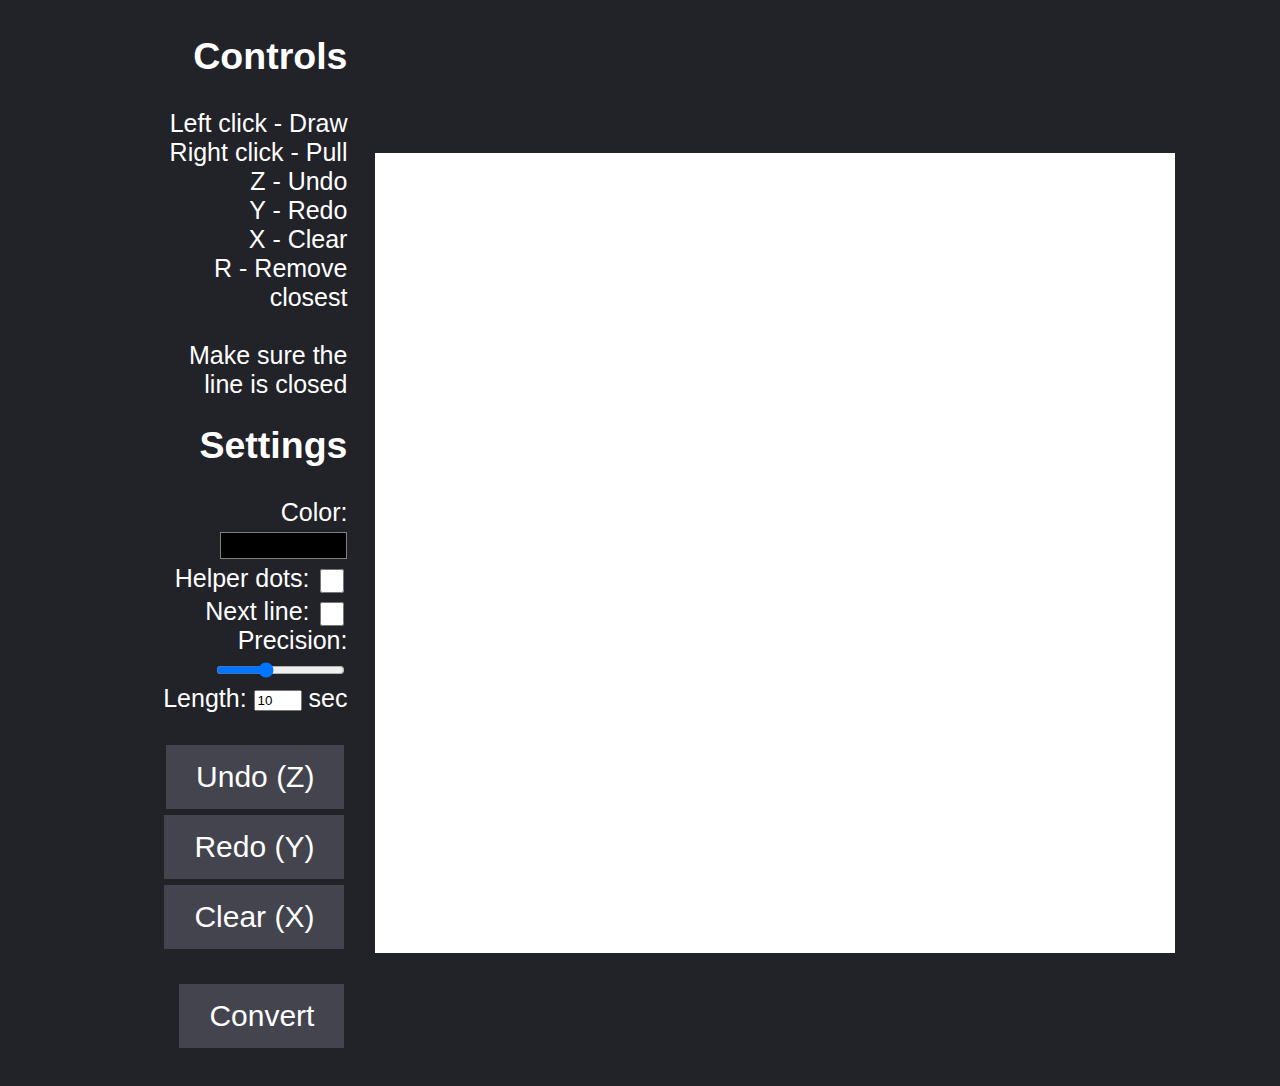
<file: index.html>
<!DOCTYPE html>
<html>
    <head>
        <meta charset="utf-8">
        <title>Circle machine</title>
        <link rel="stylesheet" href="css/master.css" />
        <script src="js/main.js" charset="utf-8" defer="defer"></script>
        <script src="js/Vec.js" charset="utf-8"></script>
        <script src="js/Fourier.js" charset="utf-8"></script>
        <script src="js/picker.js" charset="utf-8" defer="defer"></script>
    </head>
    <body>
        <table class="container">
            <tr>
                <td class="input">
                    <h2>Controls</h2>
                    <p>
                        Left click -   Draw<br />
                        Right click - Pull<br />
                        Z - Undo<br />
                        Y - Redo<br />
                        X - Clear<br />
                        R - Remove closest<br />
                        <br />
                        Make sure the line is closed
                    </p>
                    <h2>Settings</h2>
                    <label for="color">Color: </label><div style="display: inline-block; width: 5em; height: 1em; position: relative; top: 0.2em; border: 1px solid gray" id="picker" class="picker" data-value="black"></div><br />
                    <label for="helper">Helper dots: </label><input type="checkbox" name="helper" id="helper" /><br />
                    <label for="line">Next line: </label><input type="checkbox" name="line" id="line" /><br />
                    <label for="precision">Precision: </label><input type="range" name="precision" id="precision" value="8" min="1" max="20" /><br />
                    <label for="length">Length: </label><input type="number" class="length" name="length" id="length" value="10" min="1" max="100" step="1"> sec<br/>
                    <br />
                    <input type="button" name="undo" id="undo" value="Undo (Z)" /><input type="button" name="redo" id="redo" value="Redo (Y)" /><br />
                    <input type="button" name="clear" id="clear" value="Clear (X)" /><br />
                    <br />
                    <input type="button" id="convert" value="Convert" />
                </td>
                <td class="output">
                    <canvas id="canvas"></canvas>
                </td>
            </tr>
        </table>
    </body>
</html>
</file>
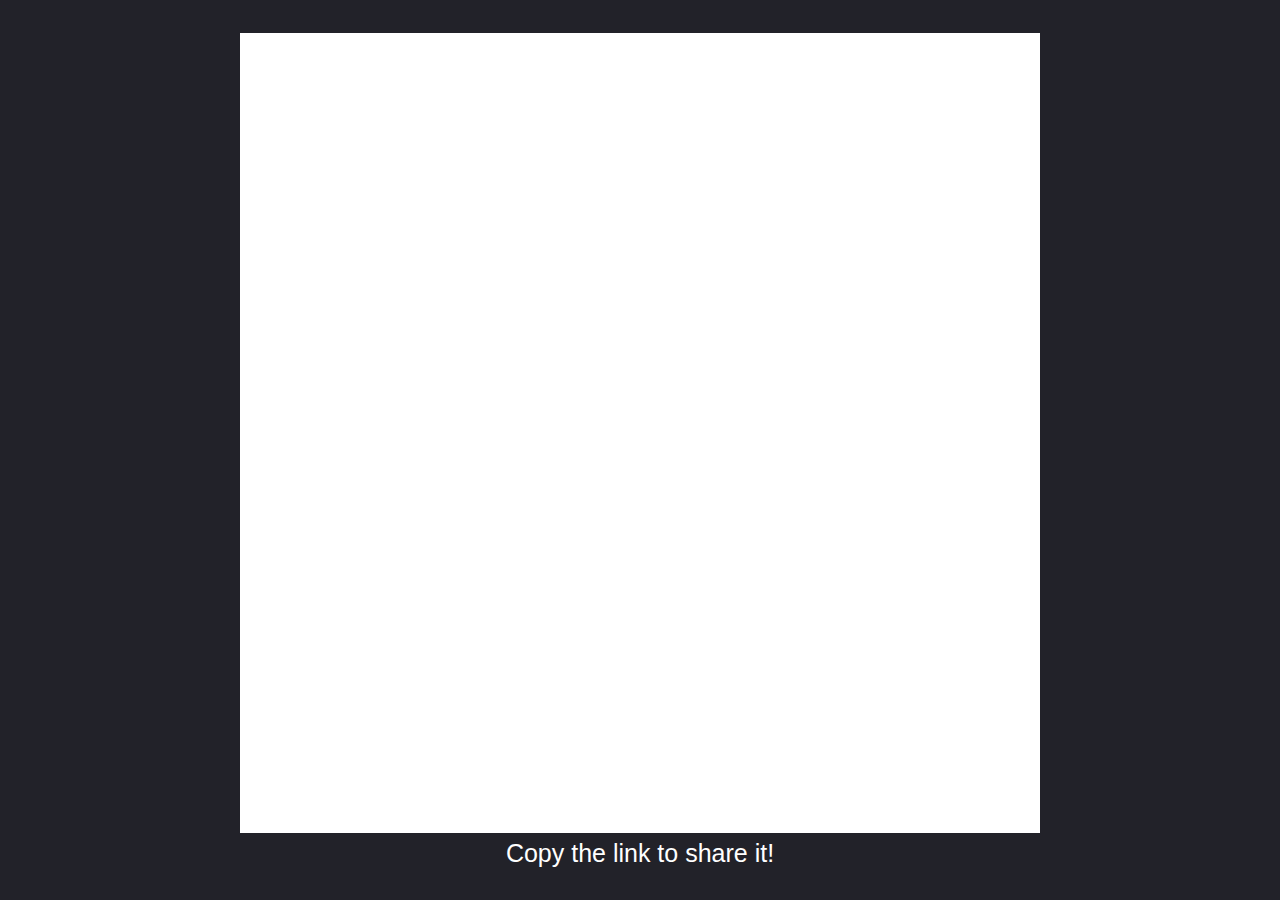
<file: circle.html>
<!DOCTYPE html>
<html>
    <head>
        <meta charset="utf-8">
        <title>Circle machine</title>
        <link rel="stylesheet" href="css/master.css" />
        <script src="js/circle.js" charset="utf-8" defer="defer"></script>
        <style>
            body {
                text-align: center;
            }
        </style>
    </head>
    <body>
        <canvas id="canvas" width="300" height="300"></canvas><br />
        <span>Copy the link to share it!</span>
    </body>
</html>
</file>
<file: css/master.css>
h2 {
    margin-top: 0;
}

body {
    background-color: #222229;
    font-size: 25px;
    color: white;
    font-family: "Trebuchet MS", sans-serif;
}

canvas {
    background-color: white;
    margin-top: 1em;
}

input[type=button] {
    padding: 0.5em 1em;
    background-color: #44444f;
    color: white;
    font-size: 30px;
    border: 0px;
    outline: none;
    margin: 0.1em;
}

input[type=number] {
    position: relative;
    top: -0.2em;
}

input[type=checkbox] {
    font-size: 30px;
    position: relative;
    top: 0.2em;
    width: 0.8em;
    height: 0.8em;
    outline: none;
}

input[type=button]:active {
    background-color: #55555f;
}

.container {
    padding: 0% 10%;
    margin: auto;
}

.input {
    vertical-align: top;
    padding: 1em;
    text-align: right;
}

.output {
    text-align: left;
}

.length {
    width: 3em;
}
</file>
